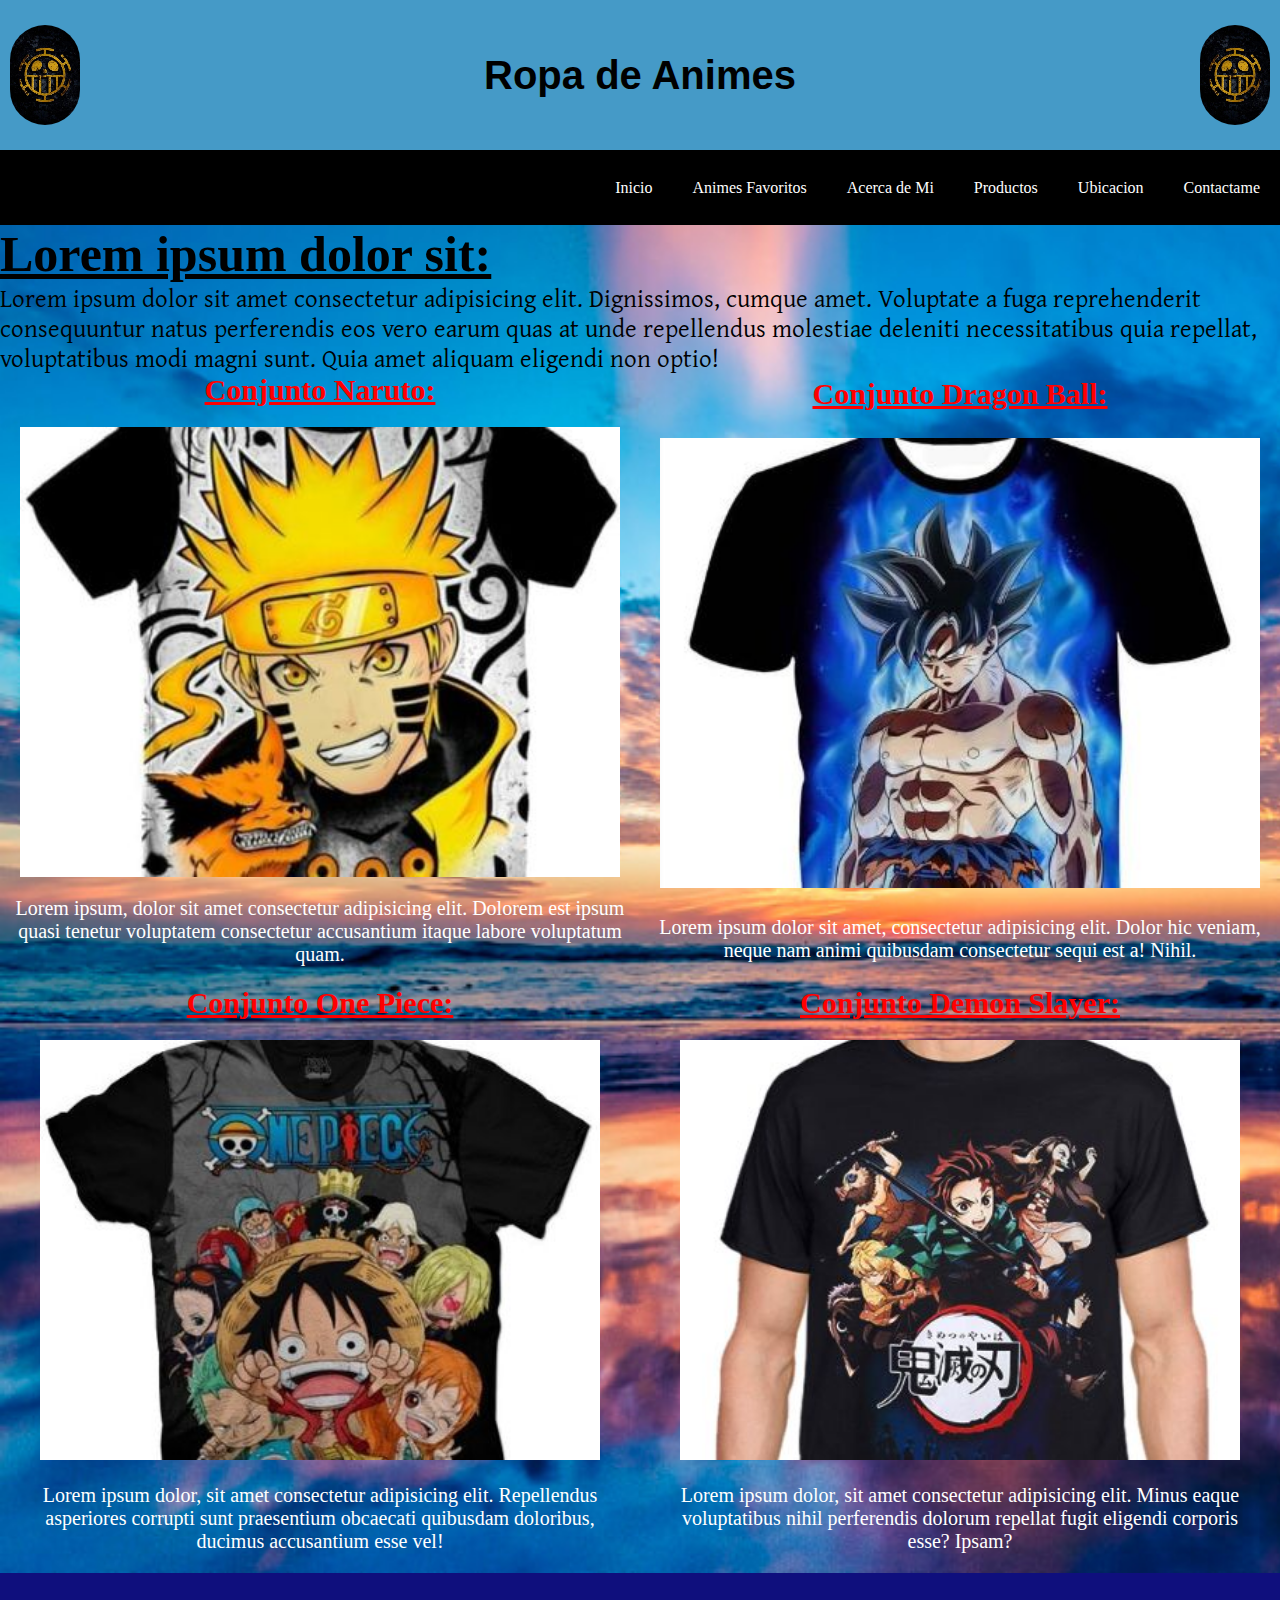
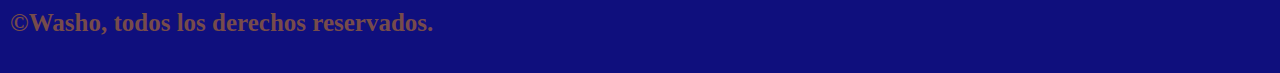
<file: index.html>
<!DOCTYPE html>
<html lang="es">

<head>
    <meta charset="UTF-8">
    <meta http-equiv="X-UA-Compatible" content="IE=edge">
    <meta name="viewport" content="width=device-width, initial-scale=1.0">
    <title>RopaDeAnimes</title>
    <link rel="stylesheet" href="./assets/css/style.css">
    <link rel="shortcut icon" href="./assets/img/logoDeIcono.jpg" type="image/x-icon">
</head>

<body class="index__inicio">
    <header class="index__header">
        <img class="header__img" src="./assets/img/Logo.jpg" alt="logo de pagina">
        <h1 class="header__titulo">Ropa de Animes</h1>
        <img class="header__img" src="./assets/img/Logo.jpg" alt="logo de pagina">
    </header>
    <nav class="index__nav">
        <ul>
            <li><a href="./index.html">Inicio</a></li>
            <li><a href="./pages/animesFavoritos.html">Animes Favoritos</a></li>
            <li><a href="./pages/acercaDeMi.html">Acerca de Mi</a></li>
            <li><a href="./pages/productos.html">Productos</a></li>
            <li><a href="./pages/ubicacion.html">Ubicacion</a></li>
            <li><a href="./pages/contactame.html">Contactame</a></li>
        </ul>
    </nav>
    <main class="index__main">
        <div class="main__intro">
            <h2>Lorem ipsum dolor sit:</h2>
            <p>Lorem ipsum dolor sit amet consectetur adipisicing elit. Dignissimos, cumque amet. Voluptate a fuga reprehenderit consequuntur natus perferendis eos vero earum quas at unde repellendus molestiae deleniti necessitatibus quia repellat, voluptatibus
                modi magni sunt. Quia amet aliquam eligendi non optio!</p>
        </div>
        <div class="conjuntoNaruto">
            <h3>Conjunto Naruto:</h3>
            <img src="./assets/img/camisetaNaruto.jpg" alt="camiseta con diseño de naruto">
            <p>Lorem ipsum, dolor sit amet consectetur adipisicing elit. Dolorem est ipsum quasi tenetur voluptatem consectetur accusantium itaque labore voluptatum quam.</p>
        </div>
        <div class="conjuntoDragonBall">
            <h3>Conjunto Dragon Ball:</h3>
            <img src="./assets/img/camisetaDragonBall.jpg" alt="camiseta con diseño de Dragon Ball">
            <p>Lorem ipsum dolor sit amet, consectetur adipisicing elit. Dolor hic veniam, neque nam animi quibusdam consectetur sequi est a! Nihil.</p>
        </div>
        <div class="conjuntoOnePiece">
            <h3>Conjunto One Piece:</h3>
            <img src="./assets/img/camisetaOnePiece.jpg" alt="camiseta con diseño de One Piece">
            <p>Lorem ipsum dolor, sit amet consectetur adipisicing elit. Repellendus asperiores corrupti sunt praesentium obcaecati quibusdam doloribus, ducimus accusantium esse vel!</p>
        </div>
        <div class="conjuntoDemonSlayer">
            <h3>Conjunto Demon Slayer:</h3>
            <img src="./assets/img/camisetaDemonSlayer.jpg" alt="camiseta con diseño de Demon Slayer">
            <p>Lorem ipsum dolor, sit amet consectetur adipisicing elit. Minus eaque voluptatibus nihil perferendis dolorum repellat fugit eligendi corporis esse? Ipsam?</p>
        </div>
    </main>
    <footer class="index__footer">
        <h4>©Washo, todos los derechos reservados.</h4>
    </footer>
</body>

</html>
</file>
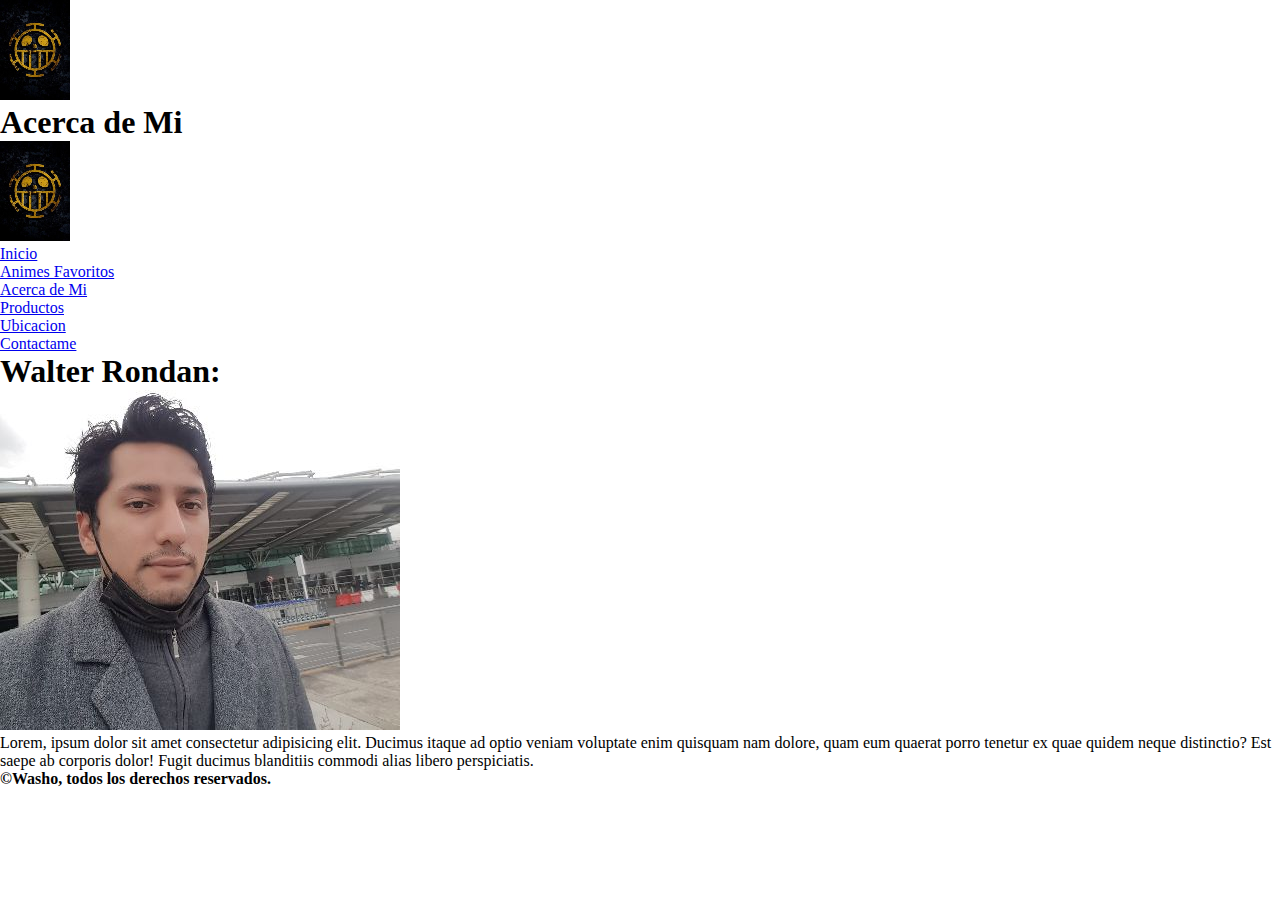
<file: pages/acercaDeMi.html>
<!DOCTYPE html>
<html lang="es">

<head>
    <meta charset="UTF-8">
    <meta http-equiv="X-UA-Compatible" content="IE=edge">
    <meta name="viewport" content="width=device-width, initial-scale=1.0">
    <title>AcercaDeMi</title>
    <link rel="stylesheet" href="../assets/css/style.css">
    <link rel="shortcut icon" href="../assets/img/logoDeIcono.jpg" type="image/x-icon">
</head>

<body>
    <header>
        <img src="../assets/img/Logo.jpg" alt="logo de pagina">
        <h1>Acerca de Mi</h1>
        <img src="../assets/img/Logo.jpg" alt="logo de pagina">
    </header>
    <nav>
        <ul>
            <li><a href="../index.html">Inicio</a></li>
            <li><a href="./animesFavoritos.html">Animes Favoritos</a></li>
            <li><a href="./acercaDeMi.html">Acerca de Mi</a></li>
            <li><a href="./productos.html">Productos</a></li>
            <li><a href="./ubicacion.html">Ubicacion</a></li>
            <li><a href="./contactame.html">Contactame</a></li>
        </ul>
    </nav>
    <main>
        <div>
            <h1>Walter Rondan:</h1>
            <img src="../assets/img/Walter.jpg" alt="foto del creador de la pagina">
            <p>Lorem, ipsum dolor sit amet consectetur adipisicing elit. Ducimus itaque ad optio veniam voluptate enim quisquam nam dolore, quam eum quaerat porro tenetur ex quae quidem neque distinctio? Est saepe ab corporis dolor! Fugit ducimus blanditiis
                commodi alias libero perspiciatis.</p>
        </div>
    </main>
    <footer>
        <h4>©Washo, todos los derechos reservados.</h4>
    </footer>
</body>


</html>
</file>
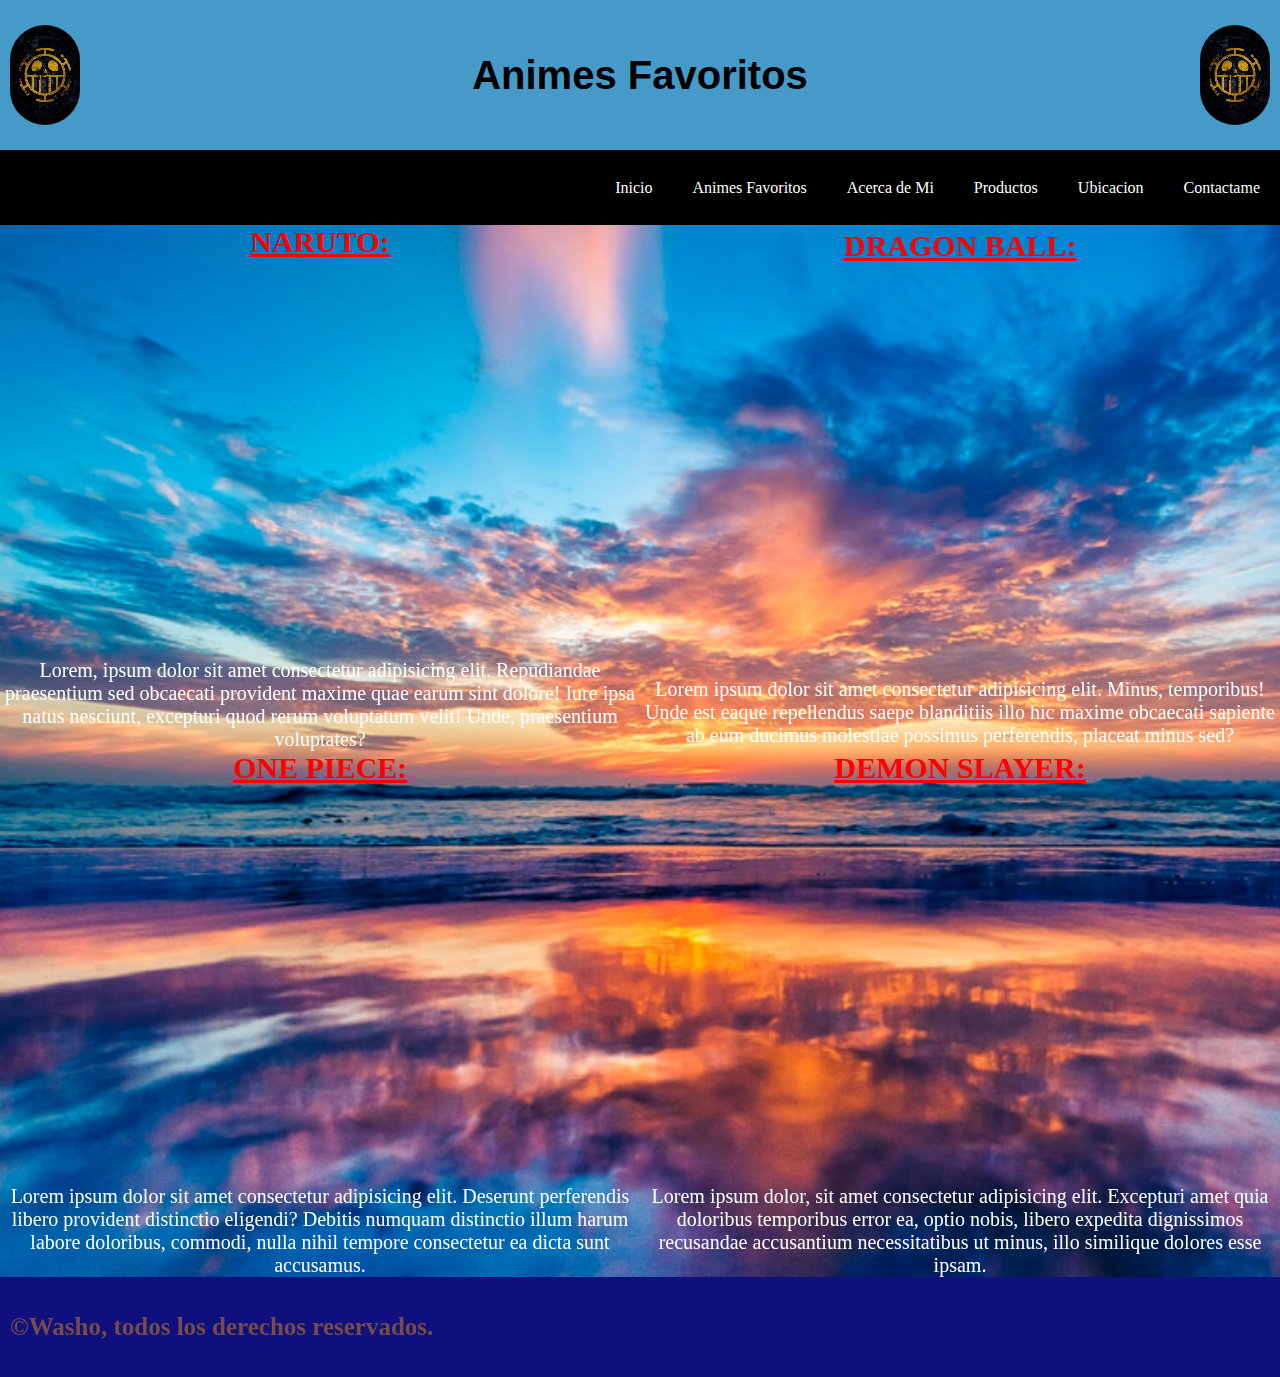
<file: pages/animesFavoritos.html>
<!DOCTYPE html>
<html lang="es">

<head>
    <meta charset="UTF-8">
    <meta http-equiv="X-UA-Compatible" content="IE=edge">
    <meta name="viewport" content="width=device-width, initial-scale=1.0">
    <title>animesFavoritos</title>
    <link rel="stylesheet" href="../assets/css/style.css">
    <link rel="shortcut icon" href="../assets/img/logoDeIcono.jpg" type="image/x-icon">
</head>

<body class="animesFav__inicio">
    <header class="animesFav__header">
        <img class="header__img" src="../assets/img/Logo.jpg" alt="logo de pagina">
        <h1 class="header__titulo">Animes Favoritos</h1>
        <img class="header__img" src="../assets/img/Logo.jpg" alt="logo de pagina">
    </header>
    <nav class="animesFav__nav">
        <ul>
            <li><a href="../index.html">Inicio</a></li>
            <li><a href="./animesFavoritos.html">Animes Favoritos</a></li>
            <li><a href="./acercaDeMi.html">Acerca de Mi</a></li>
            <li><a href="./productos.html">Productos</a></li>
            <li><a href="./ubicacion.html">Ubicacion</a></li>
            <li><a href="./contactame.html">Contactame</a></li>
        </ul>
    </nav>
    <main class="animesFav__main">
        <div class="videoNaruto">
            <h3>NARUTO:</h3>
            <iframe height="400px" src="https://www.youtube.com/embed/AJF9af9kcPs" title="YouTube video player" frameborder="0" allow="accelerometer; autoplay; clipboard-write; encrypted-media; gyroscope; picture-in-picture" allowfullscreen></iframe>
            <p>Lorem, ipsum dolor sit amet consectetur adipisicing elit. Repudiandae praesentium sed obcaecati provident maxime quae earum sint dolore! Iure ipsa natus nesciunt, excepturi quod rerum voluptatum velit! Unde, praesentium voluptates?</p>
        </div>
        <div class="videoDragonBall">
            <h3>DRAGON BALL:</h3>
            <iframe height="400px" src="https://www.youtube.com/embed/0ZrT9VESaGk" title="YouTube video player" frameborder="0" allow="accelerometer; autoplay; clipboard-write; encrypted-media; gyroscope; picture-in-picture" allowfullscreen></iframe>
            <P>Lorem ipsum dolor sit amet consectetur adipisicing elit. Minus, temporibus! Unde est eaque repellendus saepe blanditiis illo hic maxime obcaecati sapiente ab eum ducimus molestiae possimus perferendis, placeat minus sed?</P>
        </div>
        <div class="videoOnePiece">
            <h3>ONE PIECE:</h3>
            <iframe height="400px" src="https://www.youtube.com/embed/PTp4x-kExNU" title="YouTube video player" frameborder="0" allow="accelerometer; autoplay; clipboard-write; encrypted-media; gyroscope; picture-in-picture" allowfullscreen></iframe>
            <P>Lorem ipsum dolor sit amet consectetur adipisicing elit. Deserunt perferendis libero provident distinctio eligendi? Debitis numquam distinctio illum harum labore doloribus, commodi, nulla nihil tempore consectetur ea dicta sunt accusamus.</P>
        </div>
        <div class="videoDemonSlayer">
            <h3>DEMON SLAYER:</h3>
            <iframe height="400px" src="https://www.youtube.com/embed/0ay7a3yLGb4" title="YouTube video player" frameborder="0" allow="accelerometer; autoplay; clipboard-write; encrypted-media; gyroscope; picture-in-picture" allowfullscreen></iframe>
            <p>Lorem ipsum dolor, sit amet consectetur adipisicing elit. Excepturi amet quia doloribus temporibus error ea, optio nobis, libero expedita dignissimos recusandae accusantium necessitatibus ut minus, illo similique dolores esse ipsam.</p>
        </div>
    </main>
    <footer class="animesFav__footer">
        <h4>©Washo, todos los derechos reservados.</h4>
    </footer>
</body>

</html>
</file>
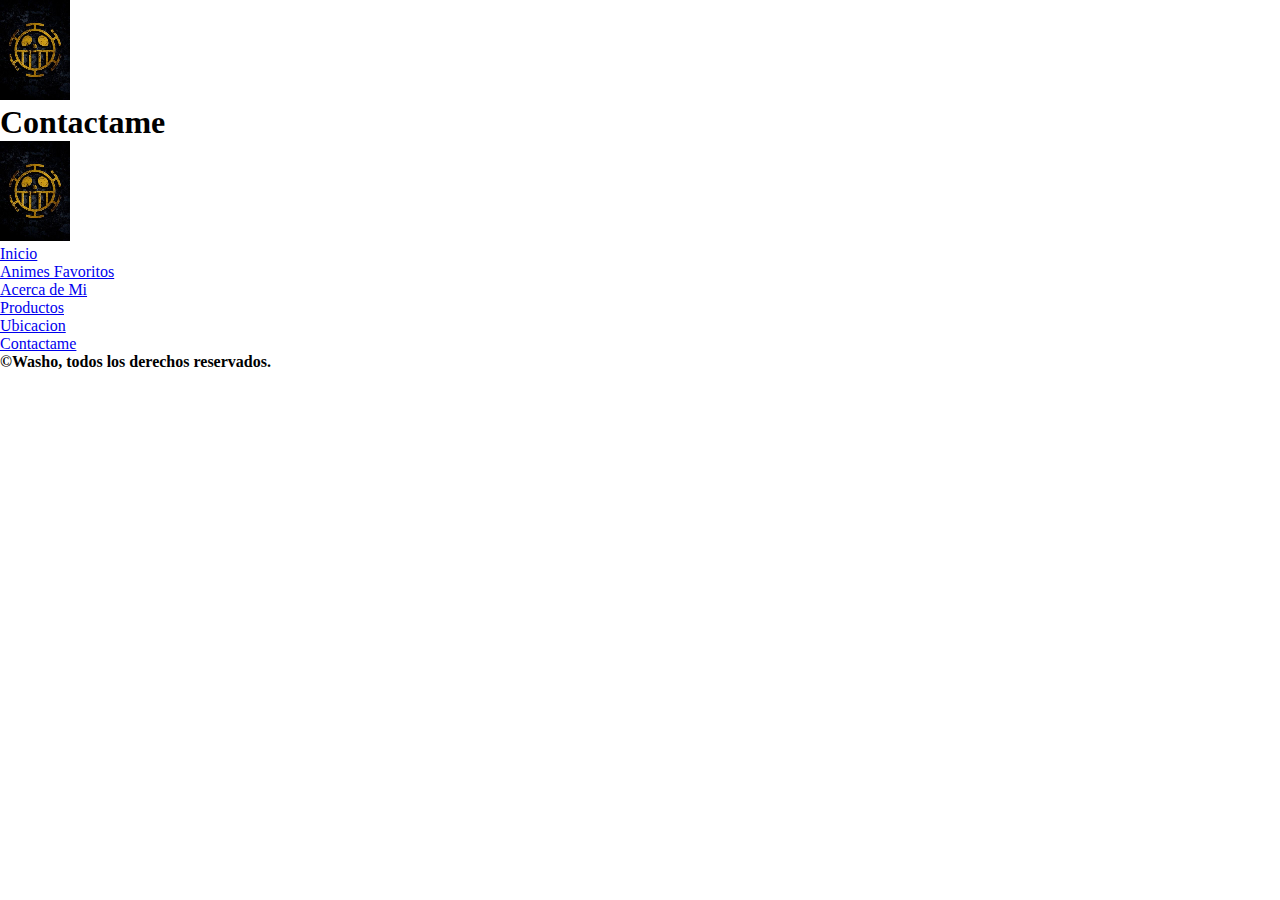
<file: pages/contactame.html>
<!DOCTYPE html>
<html lang="es">

<head>
    <meta charset="UTF-8">
    <meta http-equiv="X-UA-Compatible" content="IE=edge">
    <meta name="viewport" content="width=device-width, initial-scale=1.0">
    <title>Contactame</title>
    <link rel="stylesheet" href="../assets/css/style.css">
    <link rel="shortcut icon" href="../assets/img/logoDeIcono.jpg" type="image/x-icon">
</head>

<body>
    <header>
        <img src="../assets/img/Logo.jpg" alt="logo de pagina">
        <h1>Contactame</h1>
        <img src="../assets/img/Logo.jpg" alt="logo de pagina">
    </header>
    <nav>
        <ul>
            <li><a href="../index.html">Inicio</a></li>
            <li><a href="./animesFavoritos.html">Animes Favoritos</a></li>
            <li><a href="./acercaDeMi.html">Acerca de Mi</a></li>
            <li><a href="./productos.html">Productos</a></li>
            <li><a href="./ubicacion.html">Ubicacion</a></li>
            <li><a href="./contactame.html">Contactame</a></li>
        </ul>
    </nav>
    <main></main>
    <footer>
        <h4>©Washo, todos los derechos reservados.</h4>
    </footer>
</body>

</html>
</file>
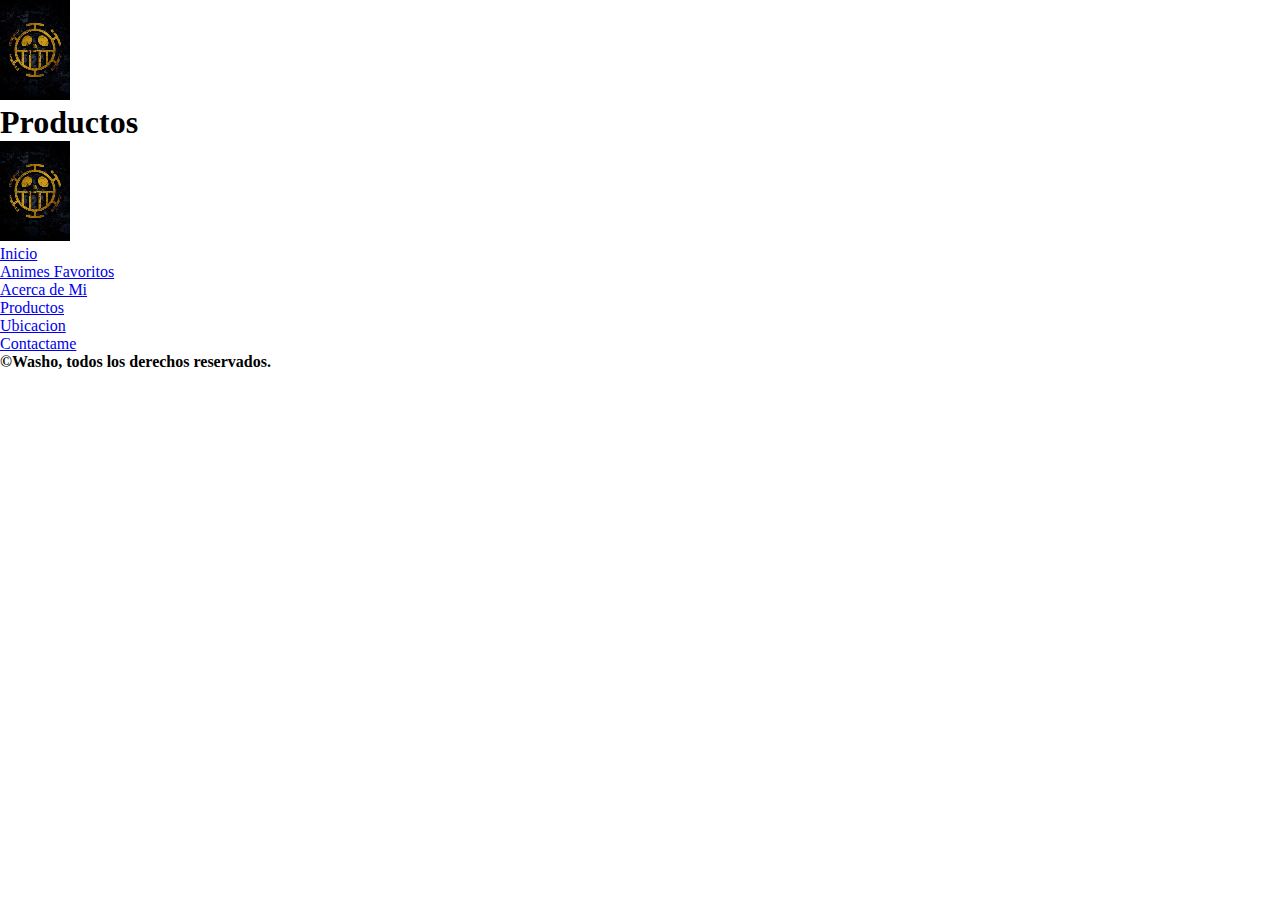
<file: pages/productos.html>
<!DOCTYPE html>
<html lang="es">

<head>
    <meta charset="UTF-8">
    <meta http-equiv="X-UA-Compatible" content="IE=edge">
    <meta name="viewport" content="width=device-width, initial-scale=1.0">
    <title>Productos</title>
    <link rel="stylesheet" href="../assets/css/style.css">
    <link rel="shortcut icon" href="../assets/img/logoDeIcono.jpg" type="image/x-icon">
</head>

<body>
    <header>
        <img src="../assets/img/Logo.jpg" alt="logo de pagina">
        <h1>Productos</h1>
        <img src="../assets/img/Logo.jpg" alt="logo de pagina">
    </header>
    <nav>
        <ul>
            <li><a href="../index.html">Inicio</a></li>
            <li><a href="./animesFavoritos.html">Animes Favoritos</a></li>
            <li><a href="./acercaDeMi.html">Acerca de Mi</a></li>
            <li><a href="./productos.html">Productos</a></li>
            <li><a href="./ubicacion.html">Ubicacion</a></li>
            <li><a href="./contactame.html">Contactame</a></li>
        </ul>
    </nav>
    <main></main>
    <footer>
        <h4>©Washo, todos los derechos reservados.</h4>
    </footer>
</body>

</html>
</file>
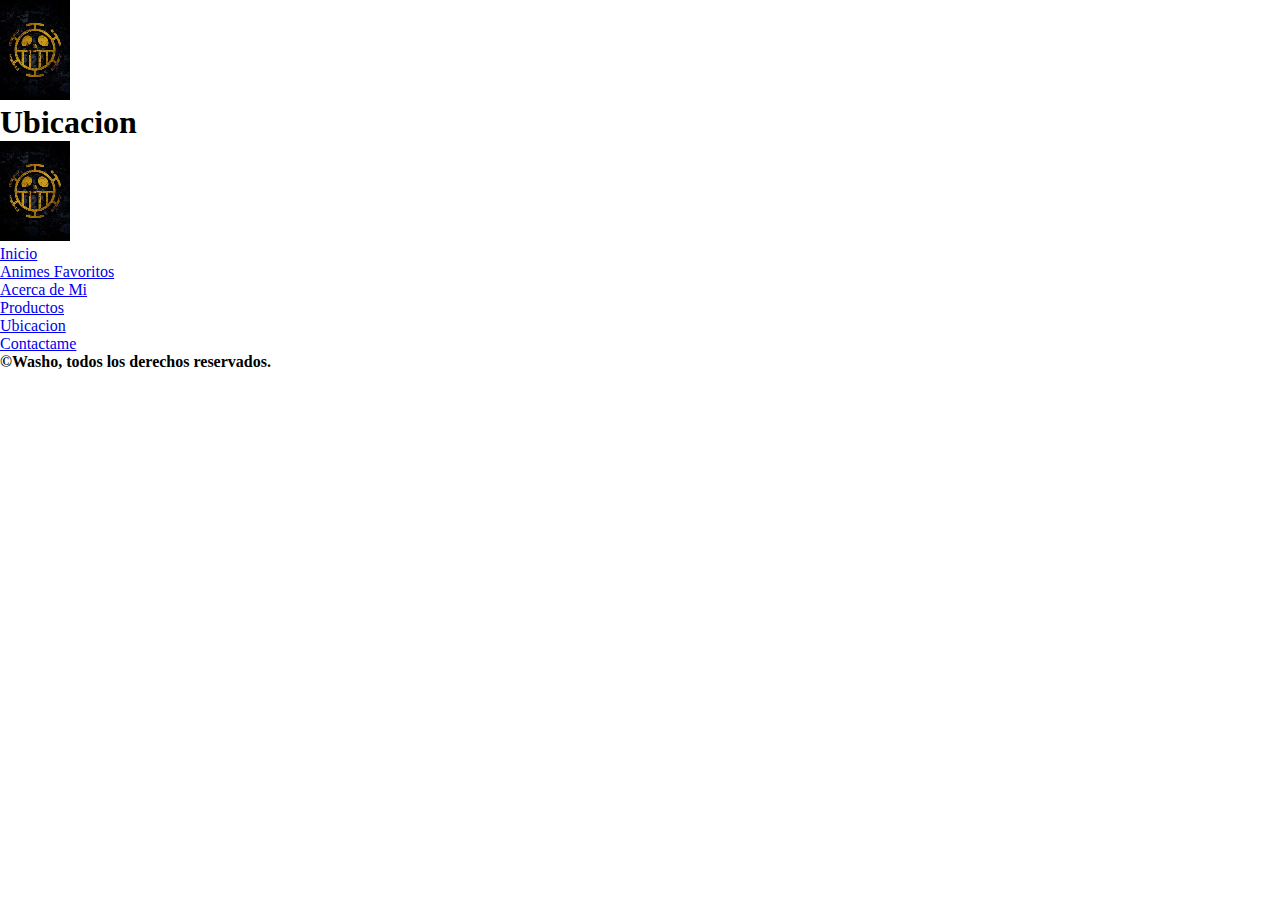
<file: pages/ubicacion.html>
<!DOCTYPE html>
<html lang="es">

<head>
    <meta charset="UTF-8">
    <meta http-equiv="X-UA-Compatible" content="IE=edge">
    <meta name="viewport" content="width=device-width, initial-scale=1.0">
    <title>Ubicacion</title>
    <link rel="stylesheet" href="../assets/css/style.css">
    <link rel="shortcut icon" href="../assets/img/logoDeIcono.jpg" type="image/x-icon">
</head>

<body>
    <header>
        <img src="../assets/img/Logo.jpg" alt="logo de pagina">
        <h1>Ubicacion</h1>
        <img src="../assets/img/Logo.jpg" alt="logo de pagina">
    </header>
    <nav>
        <ul>
            <li><a href="../index.html">Inicio</a></li>
            <li><a href="./animesFavoritos.html">Animes Favoritos</a></li>
            <li><a href="./acercaDeMi.html">Acerca de Mi</a></li>
            <li><a href="./productos.html">Productos</a></li>
            <li><a href="./ubicacion.html">Ubicacion</a></li>
            <li><a href="./contactame.html">Contactame</a></li>
        </ul>
    </nav>
    <main></main>
    <footer>
        <h4>©Washo, todos los derechos reservados.</h4>
    </footer>
</body>

</html>
</file>
<file: assets/css/style.css>
@import url('https://fonts.googleapis.com/css2?family=Gentium+Plus&display=swap');
* {
    margin: 0;
    padding: 0;
    box-sizing: border-box
}

.index__inicio {
    display: grid;
    grid-template-columns: repeat(2, 1fr);
    grid-template-rows: 150px 75px auto 100px;
    grid-template-areas: "header header" "nav nav" "main main" "footer footer";
}

.index__header {
    grid-area: header;
    background-color: rgb(69, 154, 199);
    display: flex;
    align-items: center;
    justify-content: space-between;
    width: 100%;
    padding: 0px 10px;
}

.index__header .header__img {
    border-radius: 50px;
}

.index__header .header__titulo {
    font-size: 40px;
    text-align: center;
    font-family: Arial, Helvetica, sans-serif;
}

.index__nav {
    grid-area: nav;
    width: 100%;
    background-color: black;
    display: flex;
}

.index__nav ul {
    display: flex;
    width: 100%;
    align-items: center;
    justify-content: end;
}

.index__nav ul li {
    list-style: none;
    padding: 0px 10px;
    margin: 0px 10px;
}

.index__nav ul li a {
    text-decoration: none;
    color: white;
}

.index__main {
    grid-area: main;
    background-image: url(../img/fondoDePantalla.jpg);
    background-repeat: no-repeat;
    background-size: cover;
    width: 100%;
    display: flex;
    flex-wrap: wrap;
}

.index__main .main__intro {
    width: 100%;
}

.index__main .main__intro h2 {
    text-align: left;
    font-weight: 70px;
    text-decoration: underline;
    font-size: 50px;
}

.index__main .main__intro p {
    text-align: left;
    font-size: 25px;
    line-height: 30px;
    font-family: 'Gentium Plus', serif;
    font-weight: 100;
}

.index__main .conjuntoNaruto {
    display: flex;
    flex-wrap: wrap;
    width: 50%;
    align-items: center;
}

.index__main .conjuntoNaruto h3 {
    width: 100%;
    font-size: 30px;
    text-align: center;
    text-decoration: underline;
    color: red;
}

.index__main .conjuntoNaruto img {
    width: 100%;
    padding: 20px;
}

.index__main .conjuntoNaruto p {
    width: 100%;
    font-size: 20px;
    text-align: center;
    color: white;
}

.index__main .conjuntoDragonBall {
    display: flex;
    flex-wrap: wrap;
    width: 50%;
    align-items: center;
}

.index__main .conjuntoDragonBall h3 {
    width: 100%;
    font-size: 30px;
    text-align: center;
    text-decoration: underline;
    color: red;
}

.index__main .conjuntoDragonBall img {
    width: 100%;
    padding: 20px;
}

.index__main .conjuntoDragonBall p {
    width: 100%;
    font-size: 20px;
    text-align: center;
    color: white;
}

.index__main .conjuntoOnePiece {
    width: 50%;
    padding: 20px;
}

.index__main .conjuntoOnePiece h3 {
    width: 100%;
    font-size: 30px;
    text-align: center;
    text-decoration: underline;
    color: red;
}

.index__main .conjuntoOnePiece img {
    width: 100%;
    padding: 20px;
}

.index__main .conjuntoOnePiece p {
    width: 100%;
    font-size: 20px;
    text-align: center;
    color: white;
}

.index__main .conjuntoDemonSlayer {
    width: 50%;
    padding: 20px;
}

.index__main .conjuntoDemonSlayer h3 {
    width: 100%;
    font-size: 30px;
    text-align: center;
    text-decoration: underline;
    color: red;
}

.index__main .conjuntoDemonSlayer img {
    width: 100%;
    padding: 20px;
}

.index__main .conjuntoDemonSlayer p {
    width: 100%;
    font-size: 20px;
    text-align: center;
    color: white;
}

.index__footer {
    grid-area: footer;
    background-color: rgb(15, 15, 125);
    width: 100%;
    display: flex;
    align-items: center;
    font-size: 25px;
    padding-left: 10px;
    color: rgb(118, 75, 75);
}

@media (max-width:480px) {
    .index__main {
        display: grid;
        grid-template-columns: 1fr;
        grid-template-rows: 150px auto auto 100px;
        grid-template-areas: "header" "nav" "main" "footer";
        display: flex;
    }
    .index__nav {
        display: flex;
    }
    .index__nav ul {
        display: flex;
        align-items: center;
        justify-content: center;
    }
    .index__nav ul li {
        padding: 5px;
        margin: 0px;
    }
    .index__main .conjuntoNaruto {
        width: 100%;
    }
    .index__main .conjuntoDragonBall {
        width: 100%;
    }
    .index__main .conjuntoOnePiece {
        width: 100%;
    }
    .index__main .conjuntoDemonSlayer {
        width: 100%;
    }
}

@media (max-width:600px) {
    .index__main {
        display: grid;
        grid-template-columns: 1fr;
        grid-template-rows: 150px auto auto 100px;
        grid-template-areas: "header" "nav" "main" "footer";
        display: flex;
    }
    .index__nav {
        display: flex;
    }
    .index__nav ul {
        display: flex;
        align-items: center;
        justify-content: center;
    }
    .index__nav ul li {
        padding: 5px;
        margin: 0px;
    }
    .index__main .conjuntoNaruto {
        width: 100%;
    }
    .index__main .conjuntoDragonBall {
        width: 100%;
    }
    .index__main .conjuntoOnePiece {
        width: 100%;
    }
    .index__main .conjuntoDemonSlayer {
        width: 100%;
    }
}

.animesFav__inicio {
    display: grid;
    grid-template-columns: repeat(2, 1fr);
    grid-template-rows: 150px 75px auto 100px;
    grid-template-areas: "header header" "nav nav" "main main" "footer footer";
}

.animesFav__header {
    grid-area: header;
    background-color: rgb(69, 154, 199);
    display: flex;
    align-items: center;
    justify-content: space-between;
    width: 100%;
    padding: 0px 10px;
}

.animesFav__header .header__img {
    border-radius: 50px;
}

.animesFav__header .header__titulo {
    font-size: 40px;
    text-align: center;
    font-family: Arial, Helvetica, sans-serif;
}

.animesFav__nav {
    grid-area: nav;
    width: 100%;
    background-color: black;
    display: flex;
}

.animesFav__nav ul {
    display: flex;
    width: 100%;
    align-items: center;
    justify-content: end;
}

.animesFav__nav ul li {
    list-style: none;
    padding: 0px 10px;
    margin: 0px 10px;
}

.animesFav__nav ul li a {
    text-decoration: none;
    color: white;
}

.animesFav__main {
    grid-area: main;
    background-image: url(../img/fondoDePantalla.jpg);
    background-repeat: no-repeat;
    background-size: cover;
    width: 100%;
    display: flex;
    flex-wrap: wrap;
}

.animesFav__main .videoNaruto {
    display: flex;
    flex-wrap: wrap;
    width: 50%;
    align-items: center;
}

.animesFav__main .videoNaruto h3 {
    width: 100%;
    font-size: 30px;
    text-align: center;
    text-decoration: underline;
    color: red;
}

.animesFav__main .videoNaruto iframe {
    width: 100%;
    padding: 20px;
}

.animesFav__main .videoNaruto p {
    width: 100%;
    font-size: 20px;
    text-align: center;
    color: white;
}

.animesFav__main .videoDragonBall {
    display: flex;
    flex-wrap: wrap;
    width: 50%;
    align-items: center;
}

.animesFav__main .videoDragonBall h3 {
    width: 100%;
    font-size: 30px;
    text-align: center;
    text-decoration: underline;
    color: red;
}

.animesFav__main .videoDragonBall iframe {
    width: 100%;
    padding: 20px;
}

.animesFav__main .videoDragonBall p {
    width: 100%;
    font-size: 20px;
    text-align: center;
    color: white;
}

.animesFav__main .videoOnePiece {
    display: flex;
    flex-wrap: wrap;
    width: 50%;
    align-items: center;
}

.animesFav__main .videoOnePiece h3 {
    width: 100%;
    font-size: 30px;
    text-align: center;
    text-decoration: underline;
    color: red;
}

.animesFav__main .videoOnePiece iframe {
    width: 100%;
    padding: 20px;
}

.animesFav__main .videoOnePiece p {
    width: 100%;
    font-size: 20px;
    text-align: center;
    color: white;
}

.animesFav__main .videoDemonSlayer {
    display: flex;
    flex-wrap: wrap;
    width: 50%;
    align-items: center;
}

.animesFav__main .videoDemonSlayer h3 {
    width: 100%;
    font-size: 30px;
    text-align: center;
    text-decoration: underline;
    color: red;
}

.animesFav__main .videoDemonSlayer iframe {
    width: 100%;
    padding: 20px;
}

.animesFav__main .videoDemonSlayer p {
    width: 100%;
    font-size: 20px;
    text-align: center;
    color: white;
}

.animesFav__footer {
    grid-area: footer;
    background-color: rgb(15, 15, 125);
    width: 100%;
    display: flex;
    align-items: center;
    font-size: 25px;
    padding-left: 10px;
    color: rgb(118, 75, 75);
}

@media (max-width:480px) {
    .animesFav__main {
        display: grid;
        grid-template-columns: 1fr;
        grid-template-rows: 150px auto auto 100px;
        grid-template-areas: "header" "nav" "main" "footer";
        display: flex;
    }
    .animesFav__nav {
        display: flex;
    }
    .animesFav__nav ul {
        display: flex;
        align-items: center;
        justify-content: center;
    }
    .animesFav__nav ul li {
        padding: 5px;
        margin: 0px;
    }
    .animesFav__main .videoNaruto {
        width: 100%;
    }
    .animesFav__main .videoDragonBall {
        width: 100%;
    }
    .animesFav__main .videoOnePiece {
        width: 100%;
    }
    .animesFav__main .videoDemonSlayer {
        width: 100%;
    }
}

@media (max-width:600px) {
    .animesFav__main {
        display: grid;
        grid-template-columns: 1fr;
        grid-template-rows: 150px auto auto 100px;
        grid-template-areas: "header" "nav" "main" "footer";
        display: flex;
    }
    .animesFav__nav {
        display: flex;
    }
    .animesFav__nav ul {
        display: flex;
        align-items: center;
        justify-content: center;
    }
    .animesFav__nav ul li {
        padding: 5px;
        margin: 0px;
    }
    .animesFav__main .videoNaruto {
        width: 100%;
    }
    .animesFav__main .videoDragonBall {
        width: 100%;
    }
    .animesFav__main .videoOnePiece {
        width: 100%;
    }
    .animesFav__main .videoDemonSlayer {
        width: 100%;
    }
}

@media (max-width:800px) {
    .videoNaruto iframe {
        height: 320px;
    }
    .videoDragonBall iframe {
        height: 320px;
    }
    .videoOnePiece iframe {
        height: 320px;
    }
    .videoDemonSlayer iframe {
        height: 320px;
    }
}
</file>
